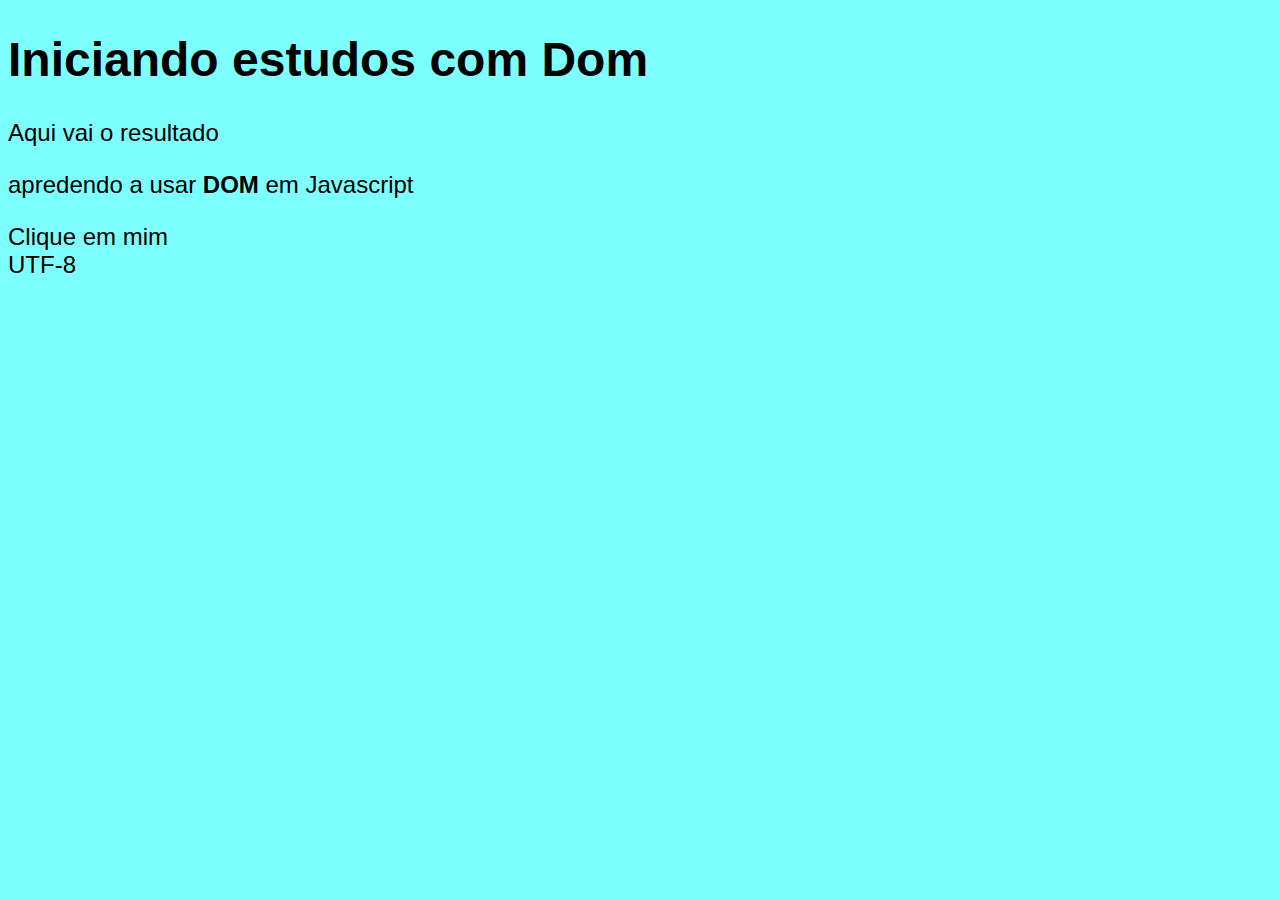
<file: index.html>
<!DOCTYPE html>
<html lang="pt-br">
<head>
    <meta charset="UTF-8">
    <meta http-equiv="X-UA-Compatible" content="IE=edge">
    <meta name="viewport" content="width=device-width, initial-scale=1.0">
    <title>Primeiros passos com dom</title>
    <style>
        body{
            background-color: rgba(0, 255, 255, 0.504);
            color: black;
            font: normal 18pt arial;
        }
    </style>
</head>
<body>
    <h1>Iniciando estudos com Dom</h1>
    <p>Aqui vai o resultado</p>
    <p>apredendo a usar <strong>DOM</strong> em Javascript</p>
    <div>Clique em mim</div>
    <script>
        window.document.write(window.document.characterSet)
    </script>
</body>
</html>
</file>
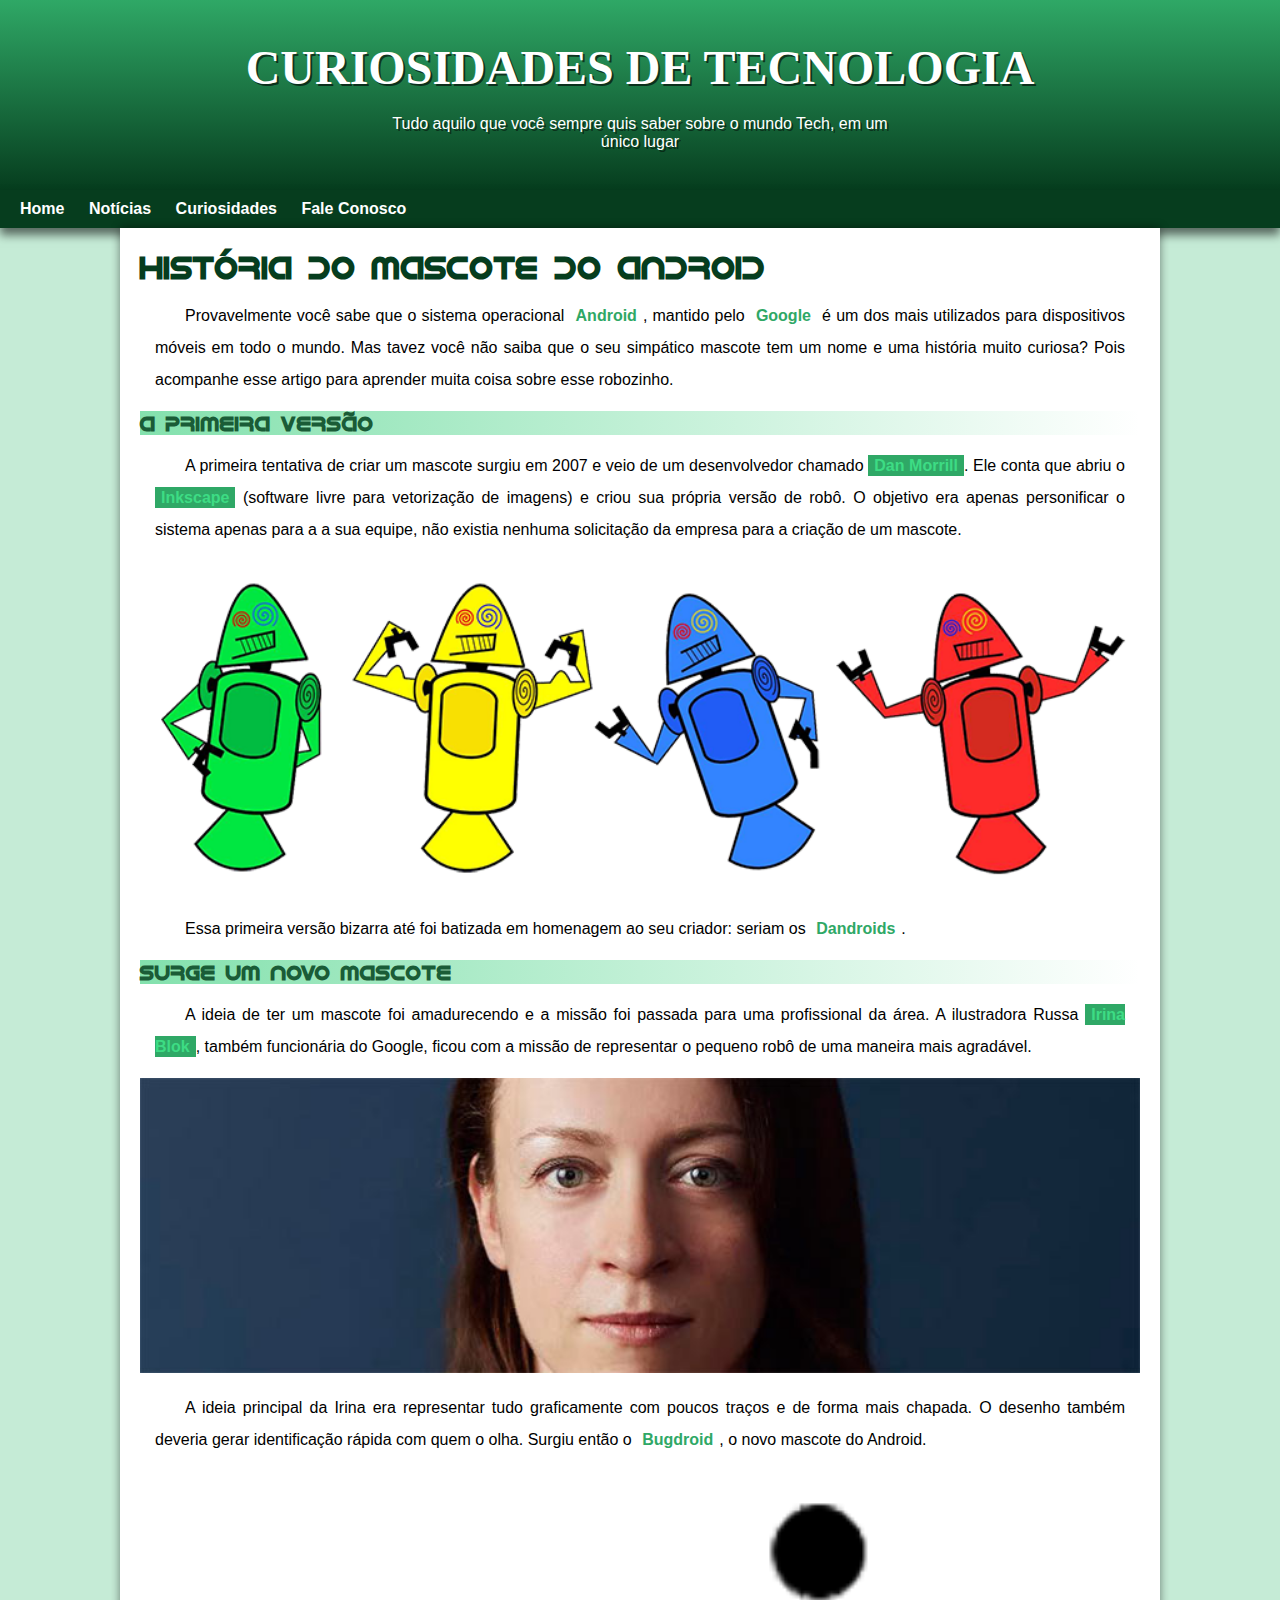
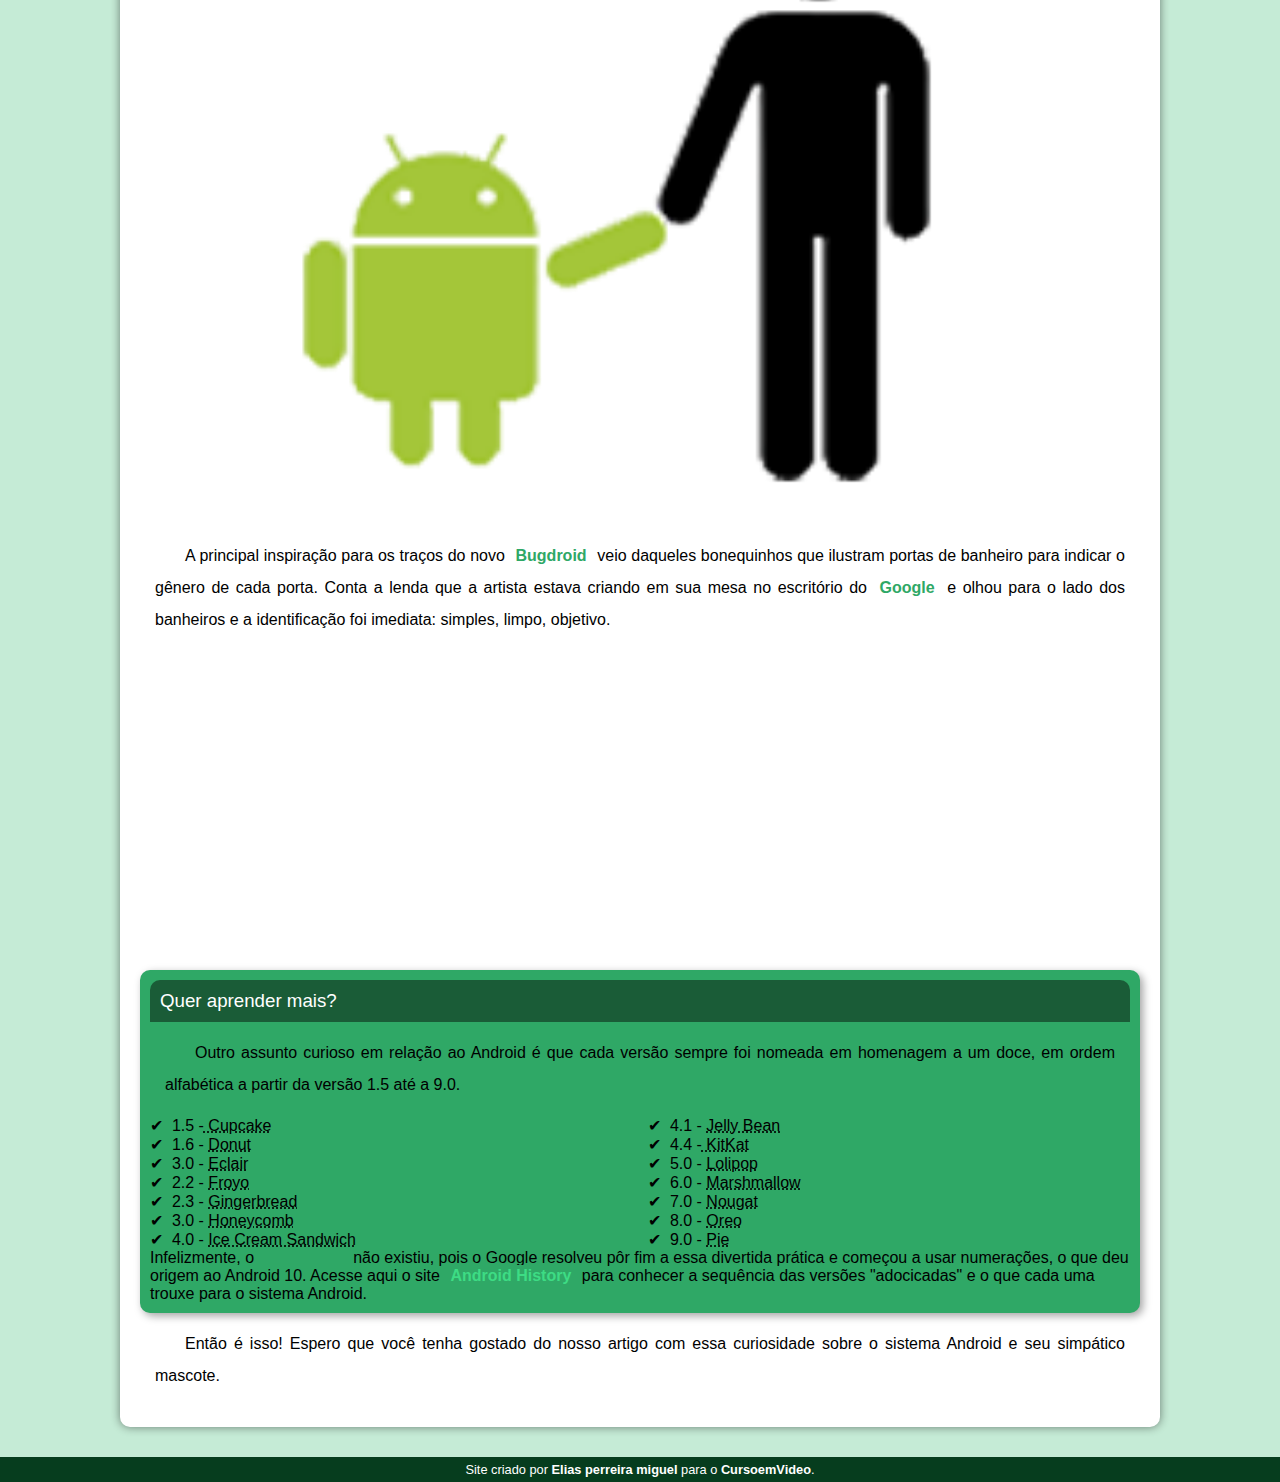
<file: android.html>
<!DOCTYPE html>
<html lang="pt-br">
<head>
    <meta charset="UTF-8">
    <meta http-equiv="X-UA-Compatible" content="IE=edge">
    <meta name="viewport" content="width=device-width, initial-scale=1.0">
    <title>Como surgiu o mascote do Andorid?</title>
    <link rel="shortcut icon" href="imagens/favicon.ico" type="image/x-icon">
    <link rel="stylesheet" href="style.css">
</head>
<body>
    <header>
        <h1>CURIOSIDADES DE TECNOLOGIA</h1>
        <p>Tudo aquilo que você sempre quis saber sobre o mundo Tech, em um único lugar</p>
    </header>
<nav>
    <a href="#">Home</a>
    <a href="#"> Notícias</a>
    <a href="#">Curiosidades</a>
    <a href="#">Fale Conosco</a>
</nav>
<main>
    <article>
            <h1>História do Mascote do Android</h1>

            <p>Provavelmente você sabe que o sistema operacional <strong>Android</strong>, mantido pelo <strong>Google</strong> é um dos mais utilizados para dispositivos móveis em todo o mundo. Mas tavez você não saiba que o seu simpático mascote tem um nome e uma história muito curiosa? Pois acompanhe esse artigo para aprender muita coisa sobre esse robozinho.</p>

            <h2>A primeira versão</h2>

            <p>A primeira tentativa de criar um mascote surgiu em 2007 e veio de um desenvolvedor chamado <a href="https://androidcommunity.com/dan-morrill-shows-us-the-android-mascot-that-almost-was-20130103/" target="_blank" rel="external">Dan Morrill</a>. Ele conta que abriu o <a href="https://inkscape.org/pt-br/" target="_blank" rel="external">Inkscape</a> (software livre para vetorização de imagens) e criou sua própria versão de robô. O objetivo era apenas personificar o sistema apenas para a a sua equipe, não existia nenhuma solicitação da empresa para a criação de um mascote.</p>

            <pictu>
                <source media="(max-width: 670px)" srcset="imagens/dan-droids-pq.png" type="image/png">

                <img src="imagens/dan-droids.png" alt="primeiro mascote de Android">
            </pictu>

            <p>Essa primeira versão bizarra até foi batizada em homenagem ao seu criador: seriam os <strong>Dandroids</strong>.</p>

            <h2>Surge um novo mascote</h2>

            <p>A ideia de ter um mascote foi amadurecendo e a missão foi passada para uma profissional da área. A ilustradora Russa <a href="https://www.irinablok.com/android" target="_blank" rel="external">Irina Blok</a>, também funcionária do Google, ficou com a missão de representar o pequeno robô de uma maneira mais agradável.</p>

            <picture>
                <source media="(max-width: 670px)" srcset="imagens/irina-blok-pq.jpg" type="image/jpg">

                <img src="imagens/irina-blok.jpg" alt="irina-blok criadodo bugdroid">
            </picture>

            <p>A ideia principal da Irina era representar tudo graficamente com poucos traços e de forma mais chapada. O desenho também deveria gerar identificação rápida com quem o olha. Surgiu então o <strong>Bugdroid</strong>, o novo mascote do Android.</p>

              
                <img src="imagens/bugdroid.png" alt="bugdroid" class="pequeno">
            

            <p>A principal inspiração para os traços do novo <strong>Bugdroid</strong> veio daqueles bonequinhos que ilustram portas de banheiro para indicar o gênero de cada porta. Conta a lenda que a artista estava criando em sua mesa no escritório do <strong>Google</strong> e olhou para o lado dos banheiros e a identificação foi imediata: simples, limpo, objetivo.</p>

            <iframe width="560" height="315" src="https://www.youtube.com/embed/l2UDgpLz20M" title="YouTube video player" frameborder="0" allow="accelerometer; autoplay; clipboard-write; encrypted-media; gyroscope; picture-in-picture; web-share" allowfullscreen></iframe>
            
            <aside>
                 <h3>Quer aprender mais?</h3>
                <p>Outro assunto curioso em relação ao Android é que cada versão sempre foi nomeada em homenagem a um doce, em ordem alfabética a partir da versão 1.5 até a 9.0.</p>
                <ul>
                    <li>1.5 -<abbr title="Bolo de coco"> Cupcake</abbr>
                    </li>
                    <li>1.6 - <abbr title="Rosquinha">Donut</abbr>
                    </li>
                    <li>3.0 - <abbr title="Bomba">Eclair</abbr>
                    </li>
                    <li>2.2 - <abbr title="Iogurte congelado">Froyo</abbr>
                    </li>
                    <li>2.3 - <abbr title="Biscoito de Gengibre">Gingerbread</abbr>
                    </li>
                    <li>3.0 - <abbr title="Favo de Mel">Honeycomb</abbr>
                    </li>
                    <li>4.0 - <abbr title="Saunduíche de Sorvete">Ice Cream Sandwich</abbr>
                    </li>
                    <li>4.1 - <abbr title="Jujuba">Jelly Bean</abbr>
                    </li>
                    <li>4.4 -<abbr title="KitKat"> KitKat</abbr>
                    </li>
                    <li>5.0 - <abbr title="Pirulito">Lolipop</abbr>
                    </li>
                    <li>6.0 - <abbr title="Marshmallow">Marshmallow</abbr>
                    </li>
                    <li>7.0 - <abbr title="Torrone">Nougat</abbr>
                    </li>
                    <li>8.0 - <abbr title="Oreo">Oreo</abbr>
                    </li>
                    <li>9.0 - <abbr title="Torta">Pie</abbr>
                    </li>
                </ul>
                Infelizmente, o <strong>Android Q </strong>não existiu, pois o Google resolveu pôr fim a essa divertida prática e começou a usar numerações, o que deu origem ao Android 10.
                Acesse aqui o site <a href="https://www.android.com/intl/en_uk/history/#/donut" target="_blank" rel="extern">Android History</a> para conhecer a sequência das versões "adocicadas" e o que cada uma trouxe para o sistema Android.
            </aside>

            <p>Então é isso! Espero que você tenha gostado do nosso artigo com essa curiosidade sobre o sistema Android e seu simpático mascote.</p>

    </article>
</main>
<footer>
    <p>Site criado por <a href="https://web.whatsapp.com/">Elias perreira miguel</a> para o <a href="https://www.youtube.com/cursoemvideo">CursoemVideo</a>.</p>
</footer> 
    
</body>
</html>
</file>
<file: style.css>
@charset "UTF-8";
 
@import url('https://fonts.googleapis.com/css2?family= Bebas +Neue & display=swap');
@font-face {
    font-family:"Android";
    src: url('fontes/idroid.otf') format('opentype');
    font-weight: normal;
}

*{
    margin: 0px;
    padding: 0px;
}
 :root{
    --cor0: #c5ebd6;
    --cor1: #83e1ad;
    --cor2: #3ddc84;
    --cor3: #2fa866;
    --cor4: #1a5c37;
    --cor5: #063d1e;

    --fonte-padrao: Arial,Verdana,helvetica,sans-serif;
    --fonte-destaque:'Bebas Neue',cursiva;
    --fonte-Android:'Android',cursiva;
    
 }
body{
    background-color:var(--cor0) ;
    font-family: var(--fonte-padrao);
}
main p{
    margin: 15px 0px;
    text-align: justify;
    text-indent: 30px;
    font-size: 1em;
    line-height: 2em;

}
main strong{
    color: var(--cor4);
    font-weight: bold;
    
}
main a{
    text-decoration: none;
    color: var(--cor5);
    font-weight: bold;
    background-color: var(--cor1);
    padding: 2px 6px;

}
 main a:hover{
    text-decoration: underline;
    color: var(--cor4);
 }
header{
    background-image: linear-gradient(to bottom, var(--cor3), var(--cor5));
    min-height: 150px;
    text-align: center;
    padding-top: 40px;
}

header >h1 {
    color: white;
    font-family: var(--fonte-destaque);
    font-size: 3em;
    text-shadow: 2px 2px 0px rgba(0, 0, 0, 0.601);

   

}
header >p{
    color: white;
     max-width: 500px;
     margin: auto;
     padding-top: 20px;
     padding-left: 10px;
     padding-right: 10px;
     text-shadow: 2px 2px 0px rgba(0, 0, 0, 0.482);

    
}
div.video {
    background-color: var(--cor4);
    padding: 20px;
    margin: 0px -20px 30px -20px;
    padding-bottom: 58%;
    position: relative;
}
div.video >iframe {
    position: absolute;
    top: 5px;
    left: 5px;
    width: 90%;
    height: 90%;

}
nav{
    background-color: var(--cor5);
    padding: 10px;
    box-shadow: 0px 7px 9px rgba(0, 0, 0, 0.552);
}
 nav>a{
    color: white;
    padding: 10px;
    border-radius: 5px;
    text-decoration: none;
    font-weight: bold;
 }
 nav>a:hover{
    background-color: var(--cor2);
    color: var(--cor4);
 }
main h1{
    color: var(--cor5);
    font-family: var(--fonte-Android);
}
main p {
    margin: 15px;
    text-align: justify;
    text-indent: 30px;
    line-height: 2em;
}
main{
   
    background-color: white;
    margin: auto;
    margin-bottom: 30px;
    min-width: 300px;
    max-width: 1000px;
    padding: 20px;
    box-shadow: 0px 0px 10px rgba(0, 0, 0, 0.475);
    border-bottom-left-radius: 10px;
    border-bottom-right-radius: 10px;
}
main strong{ 
    color:var(--cor3);
    font-weight: bold;
    padding: 2px 6px;

}
main a{
    background-color:var(--cor3);
    color:var(--cor2) ;
    text-decoration: none;
    font-weight: bold;
    padding: 2px 6px;
}
main a:hover{
    color:var(--cor4);
}
main h2{
    font-family: var(--fonte-Android);
    color: var(--cor4);
    font-size: 1.3em;
    background-image: linear-gradient(to right, var(--cor1), transparent);
}
main img{
    width: 100%;
}

main img.peqqueno{
    display: block;
    max-width: 350%;
    margin: auto;
}
aside {
    background-color: #2fa866;
    padding: 10px;
    border-radius: 10px;
    box-shadow: 3px 3px 8px rgba(0, 0, 0, 0.364);
}
aside > h3{
    background-color: var(--cor4);
    color: white;
    padding: 10px;
    margin: -10 -10px 0px -10px;
    border-radius: 10px 10px 0px 0px ;
    font-weight: normal;
}
aside > ul{
    list-style-type:'\2714\00A0\00A0' ;
    list-style-position: inside;
    columns: 2;}

footer{
        background-color: var(--cor5);
        color: white;
        text-align: center;
        font-size: 0.8em;
        padding: 5px;
    }
footer a{
        color: white;
        font-weight: bold;
        text-decoration: none;
    }
footer a :hover{
        text-decoration: underline;
        color: var(--cor4);
    }
</file>
